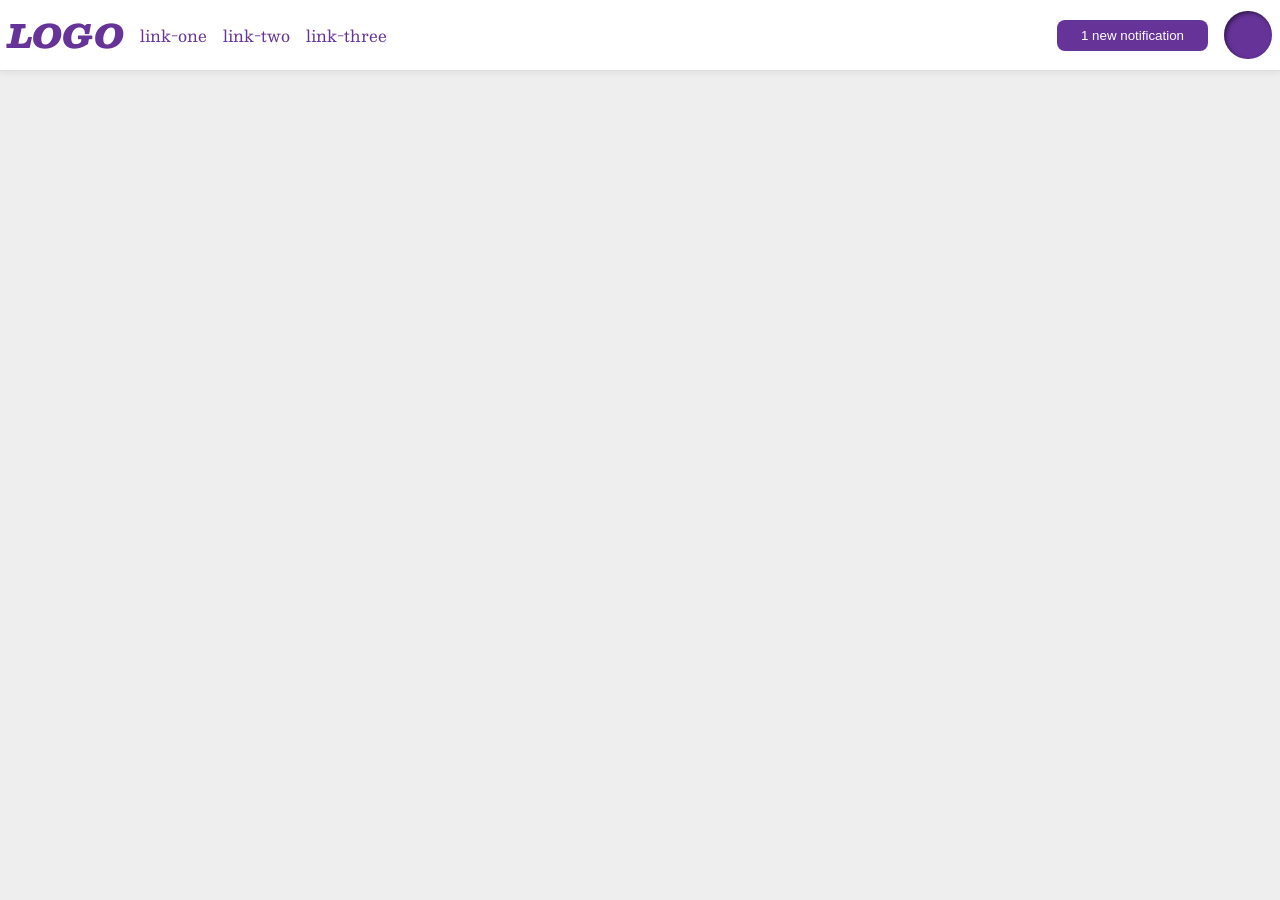
<file: foundations/flex/03-flex-header-2/index.html>
<!DOCTYPE html>
<html lang="en">
  <head>
    <meta charset="UTF-8">
    <meta http-equiv="X-UA-Compatible" content="IE=edge">
    <meta name="viewport" content="width=device-width, initial-scale=1.0">
    <title>Flex Header 2</title>
    <link rel="stylesheet" href="style.css">
  </head>
  <body>
    <div class="header">
      <div class="left-header">
        <div class="logo">
          LOGO
        </div>
        <ul class="links">
          <li><a href="https://google.com">link-one</a></li>
          <li><a href="https://google.com">link-two</a></li>
          <li><a href="https://google.com">link-three</a></li>
        </ul>
      </div>
      <div class="right-header">
        <button class="notifications">
          1 new notification
        </button>
        <div class="profile-image"></div>
      </div>
    </div>
  </body>
</html>
</file>
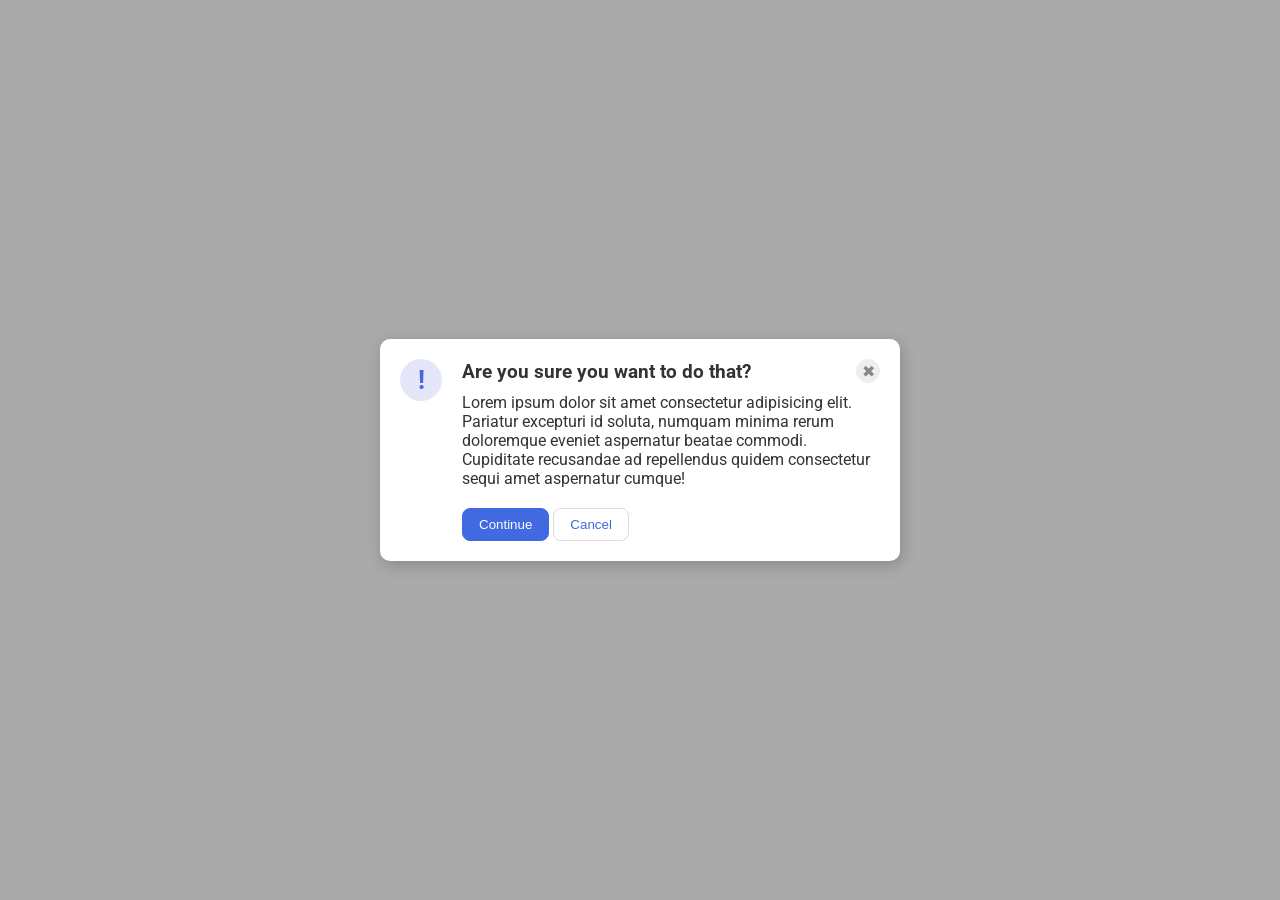
<file: foundations/flex/05-flex-modal/index.html>
<!DOCTYPE html>
<html lang="en">
  <head>
    <meta charset="UTF-8">
    <meta http-equiv="X-UA-Compatible" content="IE=edge">
    <meta name="viewport" content="width=device-width, initial-scale=1.0">
    <link rel="stylesheet" href="style.css">
    <title>Modal</title>
  </head>
  <body>
    <div class="modal">
      <div class="icon">!</div>
      <div class="container">
        <div class="header">Are you sure you want to do that? 
          <button class="close-button">✖</button>
        </div>
        <div class="text">Lorem ipsum dolor sit amet consectetur adipisicing elit. Pariatur excepturi id soluta, numquam minima rerum doloremque eveniet aspernatur beatae commodi. Cupiditate recusandae ad repellendus quidem consectetur sequi amet aspernatur cumque!</div>
        <button class="continue">Continue</button>
        <button class="cancel">Cancel</button>
      </div>
    </div>
  </body>
</html>
</file>
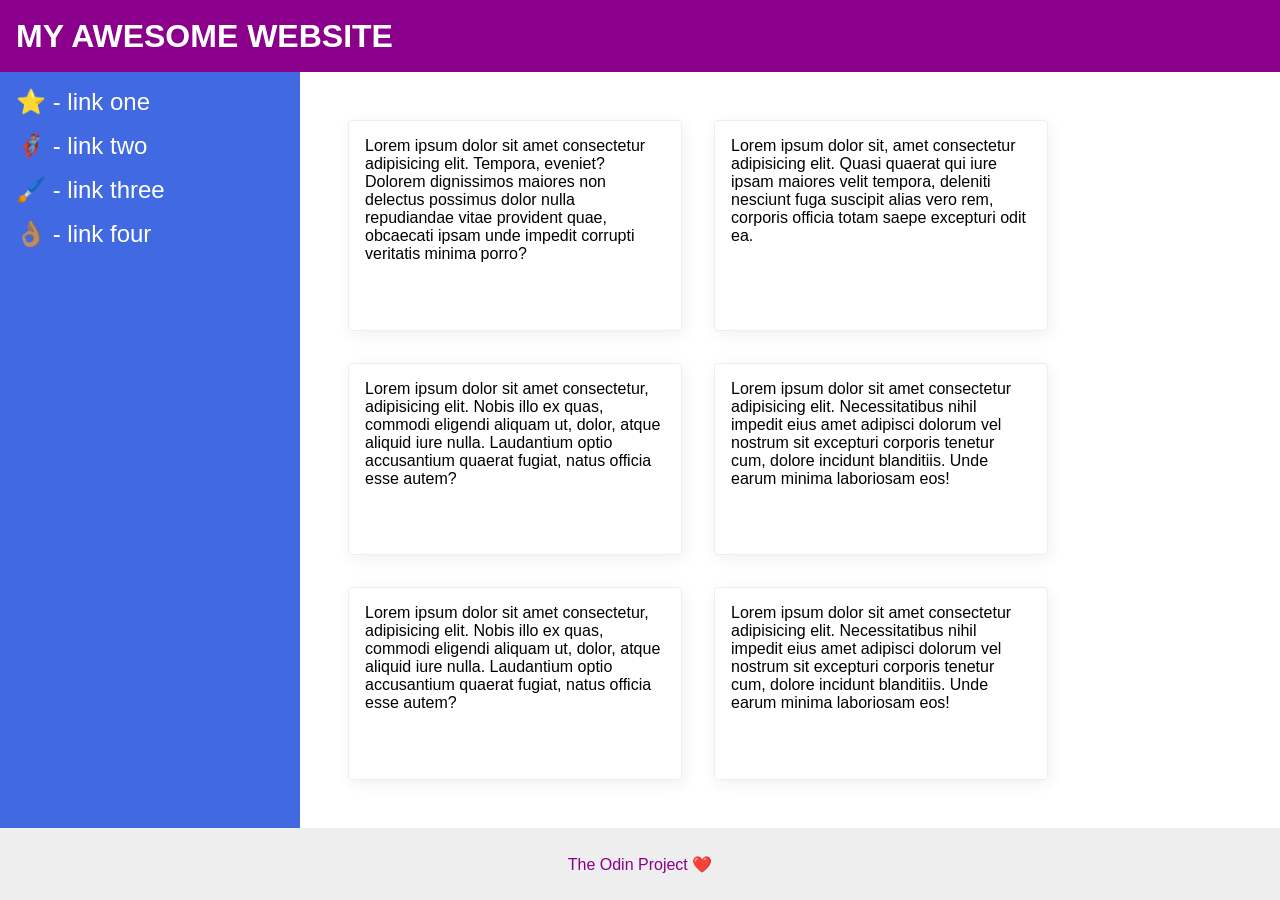
<file: foundations/flex/07-flex-layout-2/index.html>
<!DOCTYPE html>
<html lang="en">
  <head>
    <meta charset="UTF-8">
    <meta http-equiv="X-UA-Compatible" content="IE=edge">
    <meta name="viewport" content="width=device-width, initial-scale=1.0">
    <title>The Holy Grail</title>
    <link rel="stylesheet" href="style.css">
  </head>
  <body>
    <div class="header">
      MY AWESOME WEBSITE
    </div>
    
    <div class="middle">
      <div class="sidebar">
        <ul>
          <li><a href="#">⭐ - link one</a></li>
          <li><a href="#">🦸🏽‍♂️ - link two</a></li>
          <li><a href="#">🖌️ - link three</a></li>
          <li><a href="#">👌🏽 - link four</a></li>
        </ul>
      </div>

      <div class="cards">
        <div class="card">Lorem ipsum dolor sit amet consectetur adipisicing elit. Tempora, eveniet? Dolorem dignissimos maiores non delectus possimus dolor nulla repudiandae vitae provident quae, obcaecati ipsam unde impedit corrupti veritatis minima porro?</div>
        <div class="card">Lorem ipsum dolor sit, amet consectetur adipisicing elit. Quasi quaerat qui iure ipsam maiores velit tempora, deleniti nesciunt fuga suscipit alias vero rem, corporis officia totam saepe excepturi odit ea.</div>
        <div class="card">Lorem ipsum dolor sit amet consectetur, adipisicing elit. Nobis illo ex quas, commodi eligendi aliquam ut, dolor, atque aliquid iure nulla. Laudantium optio accusantium quaerat fugiat, natus officia esse autem?</div>
        <div class="card">Lorem ipsum dolor sit amet consectetur adipisicing elit. Necessitatibus nihil impedit eius amet adipisci dolorum vel nostrum sit excepturi corporis tenetur cum, dolore incidunt blanditiis. Unde earum minima laboriosam eos!</div>
        <div class="card">Lorem ipsum dolor sit amet consectetur, adipisicing elit. Nobis illo ex quas, commodi eligendi aliquam ut, dolor, atque aliquid iure nulla. Laudantium optio accusantium quaerat fugiat, natus officia esse autem?</div>
        <div class="card">Lorem ipsum dolor sit amet consectetur adipisicing elit. Necessitatibus nihil impedit eius amet adipisci dolorum vel nostrum sit excepturi corporis tenetur cum, dolore incidunt blanditiis. Unde earum minima laboriosam eos!</div>
      </div>
    </div>
    
    
    <div class="footer">
      The Odin Project ❤️
    </div>
  </body>
</html>
</file>
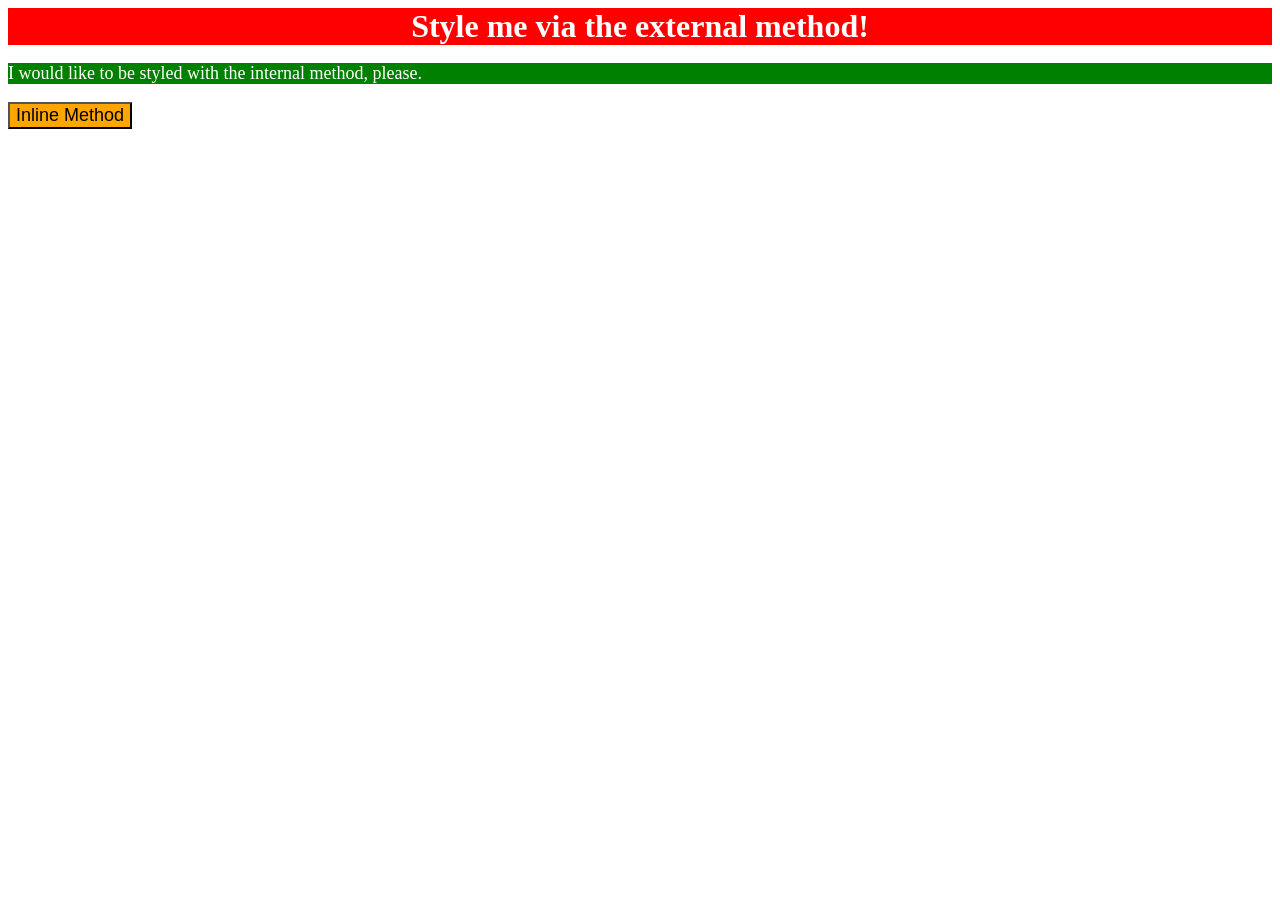
<file: foundations/intro-to-css/01-css-methods/index.html>
<!DOCTYPE html>
<html lang="en">
  <head>
    <meta charset="UTF-8">
    <meta http-equiv="X-UA-Compatible" content="IE=edge">
    <meta name="viewport" content="width=device-width, initial-scale=1.0">
    <link rel="stylesheet" href="styles.css">
    <style>
      p {
        background-color: green;
        color: white;
        font-size: 18px;
        
      }
      </style>
    <title>Methods for Adding CSS</title>
  </head>
  <body>
    <div>Style me via the external method!</div>
    <p>I would like to be styled with the internal method, please.</p>
    <button style="background-color: orange; font-size: 18px;">Inline Method</button>
  </body>
</html>
</file>
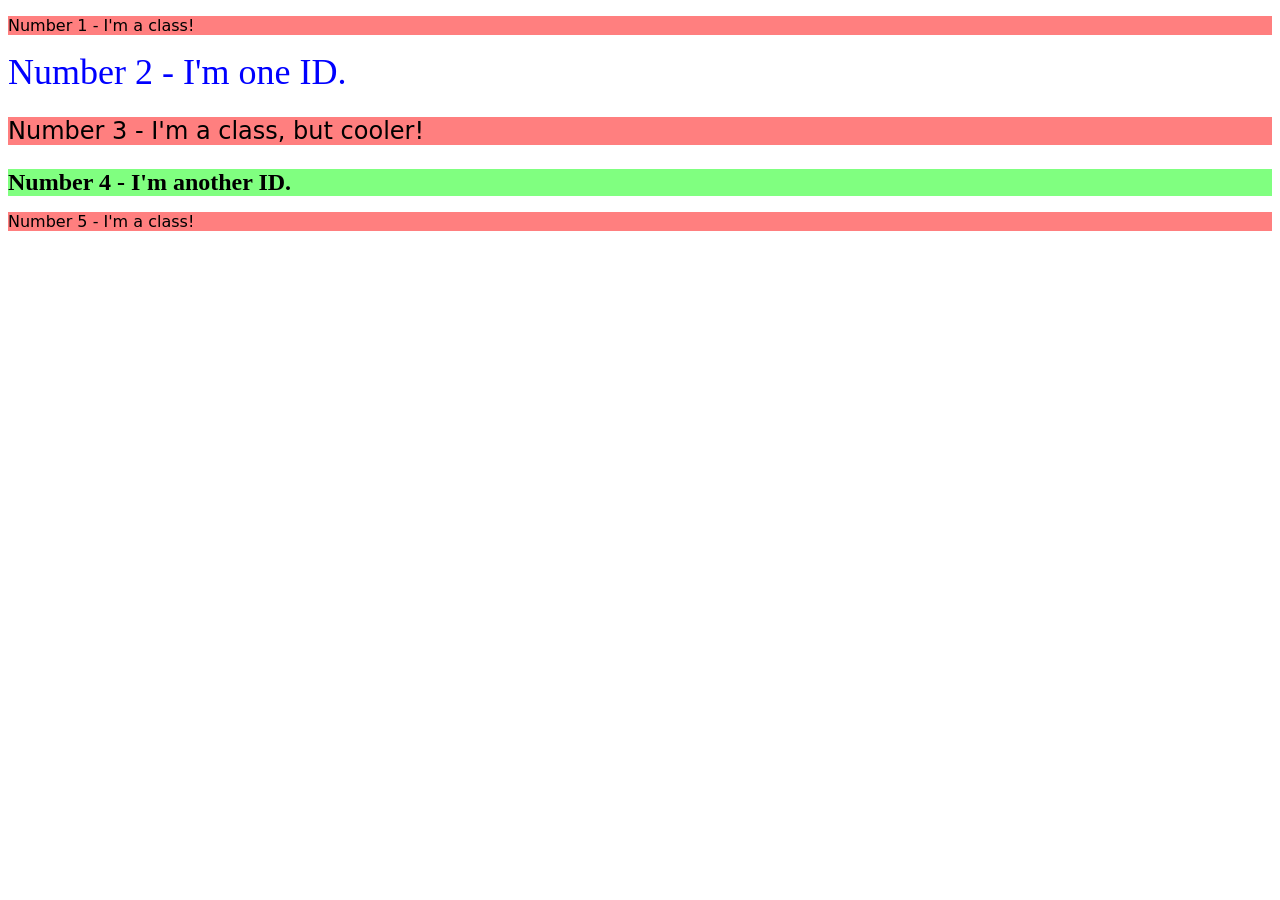
<file: foundations/intro-to-css/02-class-id-selectors/index.html>
<!DOCTYPE html>
<html lang="en">
  <head>
    <meta charset="UTF-8">
    <meta http-equiv="X-UA-Compatible" content="IE=edge">
    <meta name="viewport" content="width=device-width, initial-scale=1.0">
    <title>Class and ID Selectors</title>
    <link rel="stylesheet" href="style.css">
  </head>
  <body>
    <p class="odd">Number 1 - I'm a class!</p>
    <div id="two">Number 2 - I'm one ID.</div>
    <p class="odd three">Number 3 - I'm a class, but cooler!</p>
    <div id="four">Number 4 - I'm another ID.</div>
    <p class="odd">Number 5 - I'm a class!</p>
  </body>
</html>
</file>
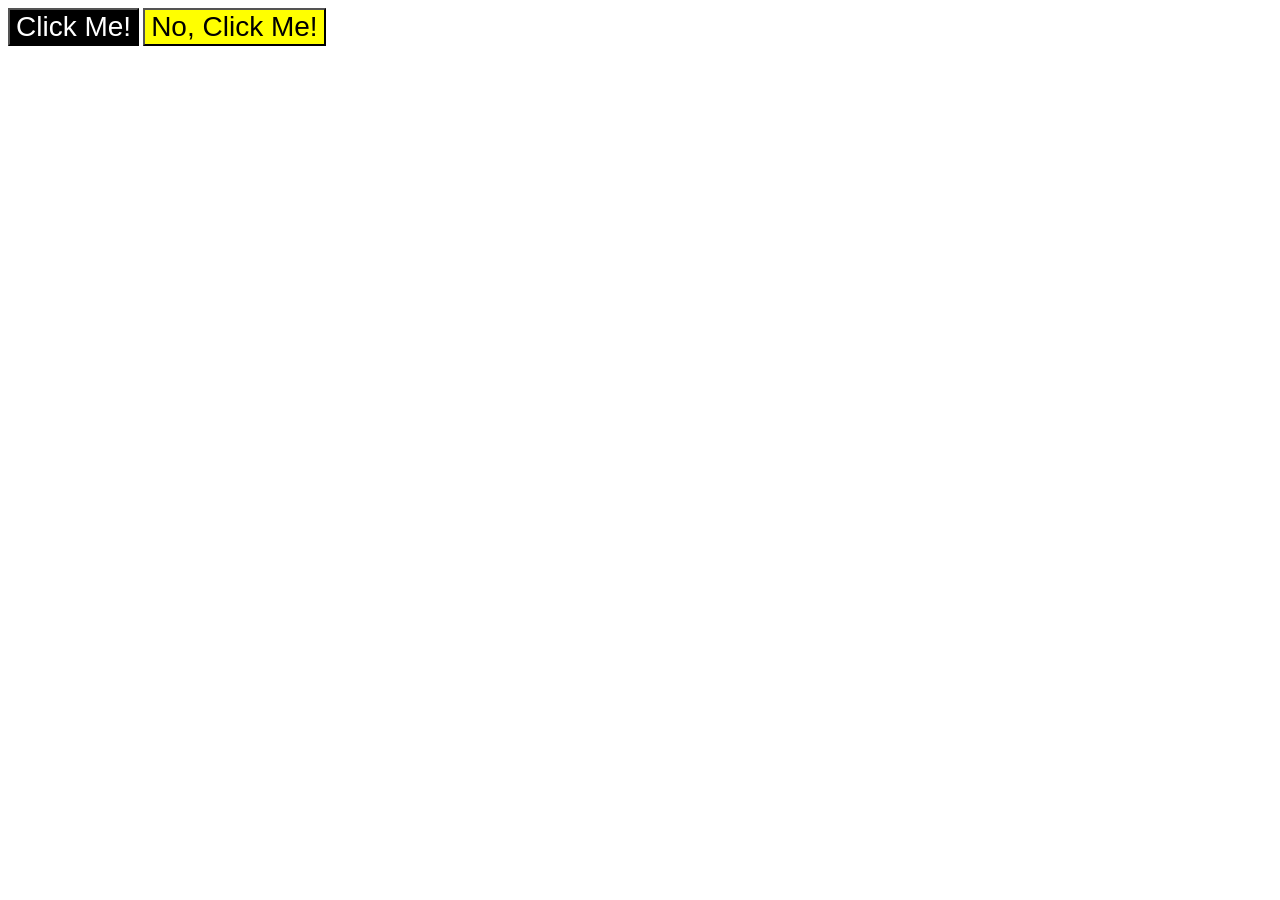
<file: foundations/intro-to-css/03-grouping-selectors/index.html>
<!DOCTYPE html>
<html lang="en">
  <head>
    <meta charset="UTF-8">
    <meta http-equiv="X-UA-Compatible" content="IE=edge">
    <meta name="viewport" content="width=device-width, initial-scale=1.0">
    <title>Grouping Selectors</title>
    <link rel="stylesheet" href="style.css">
  </head>
  <body>
    <button class="left">Click Me!</button>
    <button class="right">No, Click Me!</button>
  </body>
</html>
</file>
<file: foundations/flex/03-flex-header-2/style.css>
/* this is some magical font-importing.  
you'll learn about it later. */
@import url('https://fonts.googleapis.com/css2?family=Besley:ital,wght@0,400;1,900&display=swap');

body {
  margin: 0;
  background: #eee;
  font-family: Besley, serif;
}

.header {
  background: white;
  border-bottom: 1px solid #ddd;
  box-shadow: 0 0 8px rgba(0,0,0,.1);

  display: flex;
  justify-content: space-between;
  padding: 8px;
}

/* My Additions */
.left-header {
  display: flex;
  align-items: center;
  gap: 16px;
}

.right-header {
  display: flex;
  gap: 16px;
  align-items: center;
}
/* End of My Additions */

.profile-image {
  background: rebeccapurple;
  box-shadow: inset 2px 2px 4px rgba(0,0,0,.5);
  border-radius: 50%;
  width: 48px;
  height: 48px;
}

.logo {
  color: rebeccapurple;
  font-size: 32px;
  font-weight: 900;
  font-style: italic;
}

button {
  border: none;
  border-radius: 8px;
  background: rebeccapurple;
  color: white;
  padding: 8px 24px;
}

a {
  /* this removes the line under our links */
  text-decoration: none;
  color: rebeccapurple;
}

ul {
  list-style-type: none;

  display: flex;
  gap: 16px;
  padding: 0px;
  margin: 0px;
}
</file>
<file: foundations/flex/05-flex-modal/style.css>
@import url('https://fonts.googleapis.com/css2?family=Roboto:wght@400;700&display=swap');

html, body {
  height: 100%;
}

body {
  font-family: Roboto, sans-serif;
  margin: 0;
  background: #aaa;
  color: #333;
  /* I'll give you this one for free lol */
  display: flex;
  align-items: center;
  justify-content: center;
}

.modal {
  background: white;
  width: 480px;
  border-radius: 10px;
  box-shadow: 2px 4px 16px rgba(0,0,0,.2);

  display: flex;
  gap: 20px;
  padding: 20px;
}

.icon {
  color: royalblue;
  font-size: 26px;
  font-weight: 700;
  background: lavender;
  width: 42px;
  height: 42px;
  border-radius: 50%;
  display: flex;
  align-items: center;
  justify-content: center;

  flex-shrink: 0;
}

.close-button {
  background: #eee;
  border-radius: 50%;
  color: #888;
  font-weight: 400;
  font-size: 16px;
  height: 24px;
  width: 24px;
  display: flex;
  align-items: center;
  justify-content: center;
  border: 1px solid #eee;
  padding: 0;
}

button {
  cursor: pointer;
  padding: 8px 16px;
  border-radius: 8px;
}

button.continue {
  background: royalblue;
  border: 1px solid royalblue;
  color: white;
}

button.cancel {
  background: white;
  border: 1px solid #ddd;
  color: royalblue;
}

/* me */

.header {
  font-weight: bold;
  font-size: larger;
  display: flex;
  justify-content: space-between;
  align-items: center;
  margin-bottom: 10px;
}

.text {
  margin-bottom: 20px;
}
</file>
<file: foundations/flex/07-flex-layout-2/style.css>
body {
  font-family: -apple-system, BlinkMacSystemFont, 'Segoe UI', Roboto, Oxygen, Ubuntu, Cantarell, 'Open Sans', 'Helvetica Neue', sans-serif;
  margin: 0;
  min-height: 100vh;

  display: flex;
  flex-direction: column;
}

.header {
  height: 72px;
  background: darkmagenta;
  color: white;

  display: flex;
  align-items: center;
  font-weight: 900;
  font-size: 32px;
  padding-left: 16px;
}

.footer {
  height: 72px;
  background: #eee;
  color: darkmagenta;

  display: flex;
  justify-content: center;
  align-items: center;
}

.sidebar {
  width: 300px;
  background: royalblue;
  box-sizing: border-box;

  flex-shrink: 0;
  padding: 16px;
}

.card {
  border: 1px solid #eee;
  box-shadow: 2px 4px 16px rgba(0,0,0,.06);
  border-radius: 4px;

  width: 300px;
  padding: 16px;
}

/* My Additions */

.middle {
  display: flex;
  flex: 1;
  margin: 0px;
}

.cards {
  display: flex;
  flex-wrap: wrap;
  padding: 48px;
  gap: 32px;
}

a {
  color: white;
  text-decoration: none;
}

ul {
  list-style-type: none;
  font-size: 24px;
  padding: 0px;
  margin: 0px;
}

li {
  margin-bottom: 16px;
}
</file>
<file: foundations/intro-to-css/01-css-methods/styles.css>
div {
    background-color: red;
    color: white;
    font-size: 32px;
    text-align: center;
    font-weight: bold;
}
</file>
<file: foundations/intro-to-css/02-class-id-selectors/style.css>
/* Add CSS Styling */
.odd {
    background-color: #ff000080;
    font-family: Verdana, "DejaVu Sans", sans-serif;
}

#two {
    color: rgb(0, 0, 255);
    font-size: 36px;
}

.three {
    font-size: 24px;
}

#four {
    background-color: hsl(120, 100%, 75%);
    font-size: 24px;
    font-weight: bold;
}
</file>
<file: foundations/intro-to-css/03-grouping-selectors/style.css>
/* Add CSS Styling */
.left,
.right {
    font-size: 28px;
    font-family: Helvetica, "Times New Roman", sans-serif;
}

.left {
    background-color: rgb(0, 0, 0);
    color: hsl(0, 0%, 100%);
}

.right {
    background-color: #ffff00;
}
</file>
